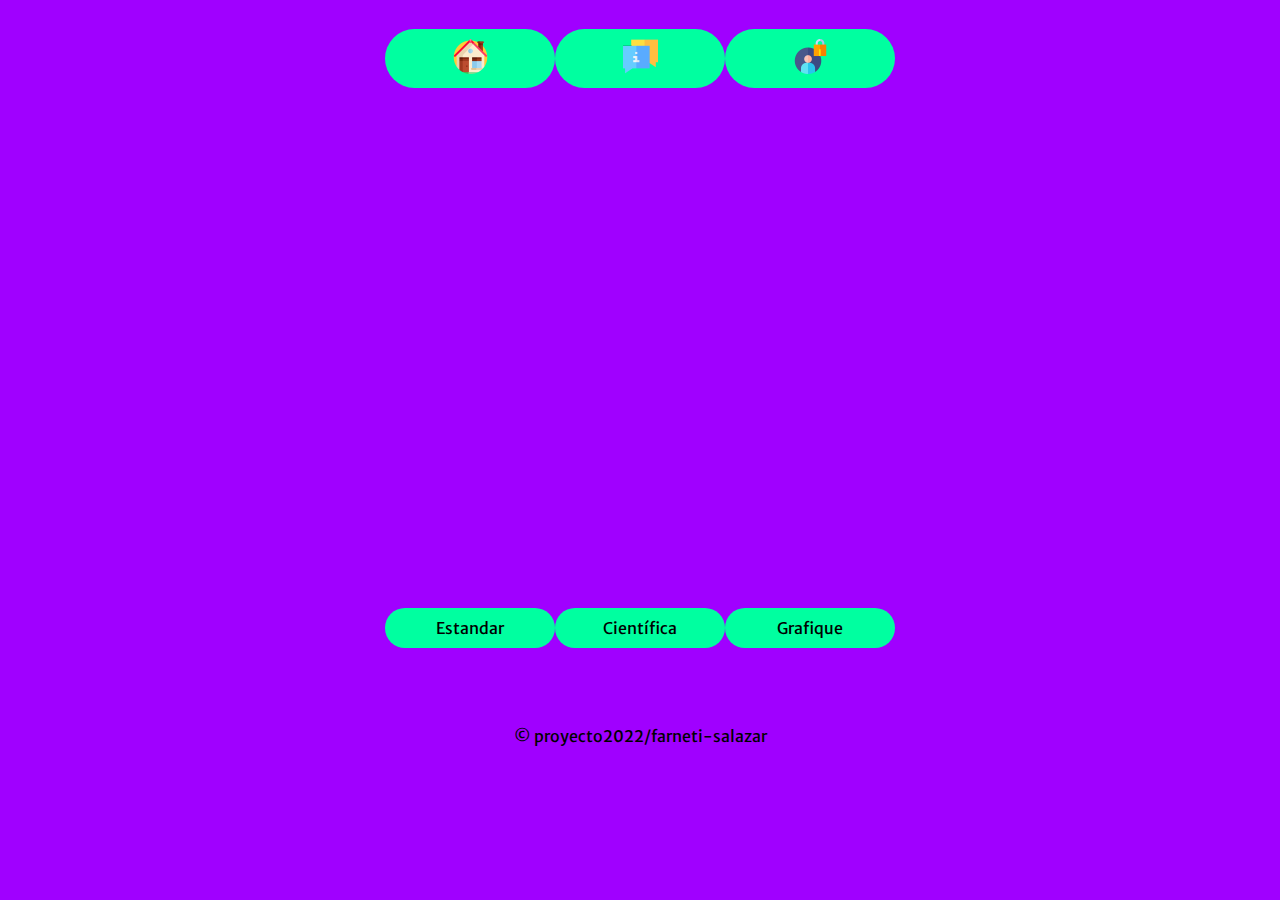
<file: index.html>
<!DOCTYPE html>
<html lang="es">
<head>
    <meta charset="UTF-8">
    <title>calculadora</title>
    <meta content="Farneti Melanie" name="autor">
    <meta content="Salazar Fernanda" name="autor">
    <meta content="web de calculadora virtual" name="descripcion">
    <meta content="operaciones basicas, operaciones trigonometricas, otros" name="palabras clave">
    <link href="estilo.css" rel="stylesheet" type="text/css">
    <link href="https://fonts.googleapis.com" rel="preconnect">
    <link crossorigin href="https://fonts.gstatic.com" rel="preconnect">
    <link href="https://fonts.googleapis.com/css2?family=Merriweather+Sans:wght@800&display=swap" rel="stylesheet">
    <link href="https://fonts.googleapis.com/css2?family=Fraunces&display=swap" rel="stylesheet">
    <link href="imagenes/favicon.png" rel="shortcut icon" type="image/x-icon">
</head>
<body>
<header>
    <nav>
        <div>
            <ul class="menu">
                <li>
                    <a href="index.html"><img
                            alt="inicio" class="home" src="imagenes/inicio.png"></a></li>
                <li><a><img alt="contacto" src="imagenes/about.png"></a>
                    <ul>
                        <li><a>Email</a>
                            <ul>
                                <li><a href="mailto:2113289@ucc.edu.ar?">Melanie Farneti</a></li>
                                <li><a href="mailto:2116480@ucc.edu.ar?">Fernanda Salazar</a></li>
                            </ul>
                        </li>
                    </ul>
                </li>
                <li><a><img alt="registrarse" src="imagenes/login.png"></a>
                    <ul>
                        <li>
                            <a href="registrarme.html">Registrarse</a>
                    </ul>
                </li>
            </ul>
        </div>
        <h1 class="t1">CALCULADORA</h1>
        <h2 class="t2">MODO:</h2>
        <div>
            <ul class="menu">
                <li><a href="estandar.html">Estandar</a></li>
                <li><a href="cientifica.html">Científica</a></li>
                <li><a href="canvas calculadora.html">Grafique</a></li>
            </ul>
        </div>
    </nav>
    <footer>
        <p>© proyecto2022/farneti-salazar</p>
    </footer>
</header>
</body>
</html>
</file>
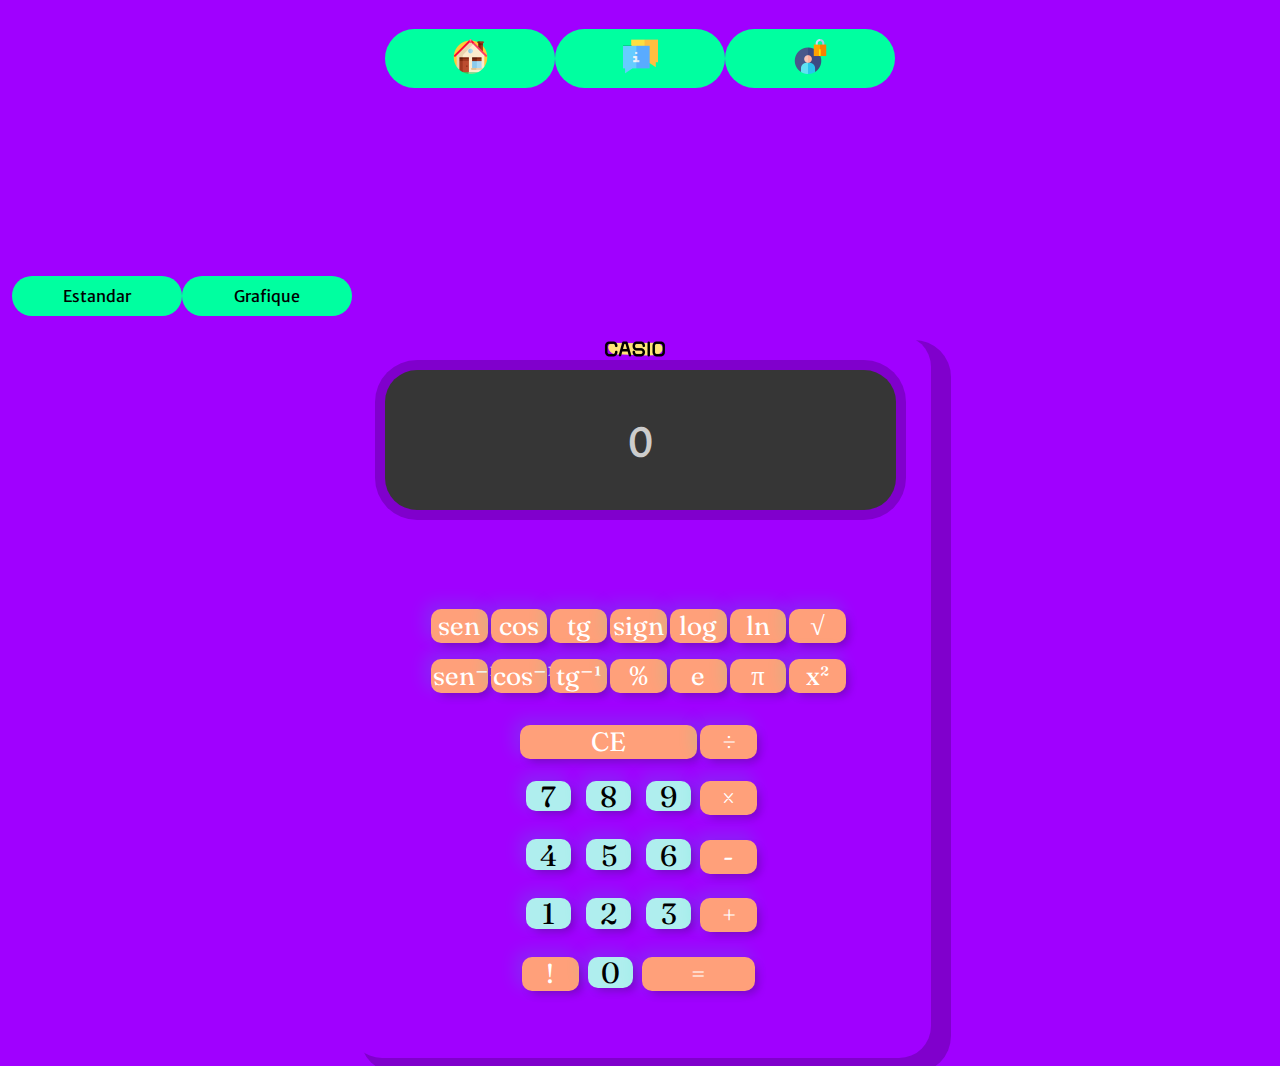
<file: cientifica.html>
<!DOCTYPE html>
<html lang="es">
<head>
    <meta charset="UTF-8">
    <title>calculadora</title>
    <meta content="Farneti Melanie" name="autor">
    <meta content="Salazar Fernanda" name="autor">
    <meta content="web de calculadora virtual" name="descripcion">
    <meta content="operaciones basicas, operaciones trigonometricas, otros" name="palabras clave">
    <link rel="stylesheet" href="estilo.css" type="text/css">
    <link rel="preconnect" href="https://fonts.googleapis.com">
    <link rel="preconnect" href="https://fonts.gstatic.com" crossorigin>
    <link href="https://fonts.googleapis.com/css2?family=Merriweather+Sans:wght@800&display=swap" rel="stylesheet">
    <link href="https://fonts.googleapis.com/css2?family=Fraunces&display=swap" rel="stylesheet">
    <link rel="shortcut icon" href="imagenes/favicon.png" type="image/x-icon">
</head>
<body>
<header>
    <nav>
        <div>
            <ul class="menu">
                <li><a href="index.html" ><img class="home" src="imagenes/inicio.png" alt="inicio"></a></li>
                <li><a><img src="imagenes/about.png" alt="contacto"></a>
                    <ul>
                        <li><a>Email</a>
                            <ul>
                                <li><a href="mailto:2113289@ucc.edu.ar?">Melanie Farneti</a></li>
                                <li><a href="mailto:2116480@ucc.edu.ar?">Fernanda Salazar</a></li>
                            </ul>
                        </li>
                    </ul>
                </li>
                <li><a><img src="imagenes/login.png" alt="registrarse"></a>
                    <ul>
                        <li><a href="registrarme.html">Registrarse</a>
                    </ul>
                </li>
            </ul>
        </div>
        <h2 class="t3">MODO CIENTIFICA:</h2>
        <div>
            <ul id="submenu">
                <li><a href="estandar.html">Estandar</a></li>
                <li><a href="canvas calculadora.html">Grafique</a></li>
            </ul>
        </div>
    </nav>
</header>
<div class="contenedorcalculadora">
    <div class="calculadoracientifica"><img class="img2" src="imagenes/logocalculadora2.png" alt="calculadora">
        <div class="mostrarcalculadora">
<p></p>
            <div>
                <span id="resultado">0</span>
                <p>
                    <button class="operador" id="seno">sen</button>
                    <button class="operador" id="coseno">cos</button>
                    <button class="operador" id="tangente">tg</button>
                    <button class="operador" id="signo">sign</button>
                    <button class="operador" id="logaritmo">log</button>
                    <button class="operador" id="lognatural">ln</button>
                    <button class="operador" id="raiz">√</button>
                </p>
                <p>
                    <button class="operador" id="invseno">sen⁻¹</button>
                    <button class="operador" id="invcoseno">cos⁻¹</button>
                    <button class="operador" id="invtangente">tg⁻¹</button>
                    <button class="operador" id="porcentaje">%</button>
                    <button class="operador" id="euler">e</button>
                    <button class="operador" id="pi">π</button>
                    <button class="operador" id="cuadrado">x²</button>
                </p>
            </div>
            <div>
                <p>
                    <button class="operador" id="sacartodo">CE</button>
                    <button class="operador" id="dividir">÷</button>
                </p>
                <p>
                    <button class="numero" id="siete">7</button>
                    <button class="numero" id="ocho">8</button>
                    <button class="numero" id="nueve">9</button>
                    <button class="operador" id="multiplicar">×</button>
                </p>
                <p>
                    <button class="numero" id="cuatro">4</button>
                    <button class="numero" id="cinco">5</button>
                    <button class="numero" id="seis">6</button>
                    <button class="operador" id="restar">-</button>
                </p>
                <p>
                    <button class="numero" id="uno">1</button>
                    <button class="numero" id="dos">2</button>
                    <button class="numero" id="tres">3</button>
                    <button class="operador" id="sumar">+</button>
                </p>
                <p>
                    <button class="operador" id="factorial">!</button>
                    <button class="numero" id="cero">0</button>
                    <button class="operador" id="igual">=</button>
                </p>
            </div>
        </div>
    </div>
</div>
<script src="funciones.js"  type="text/javascript"></script>
</body>
</html>
</file>
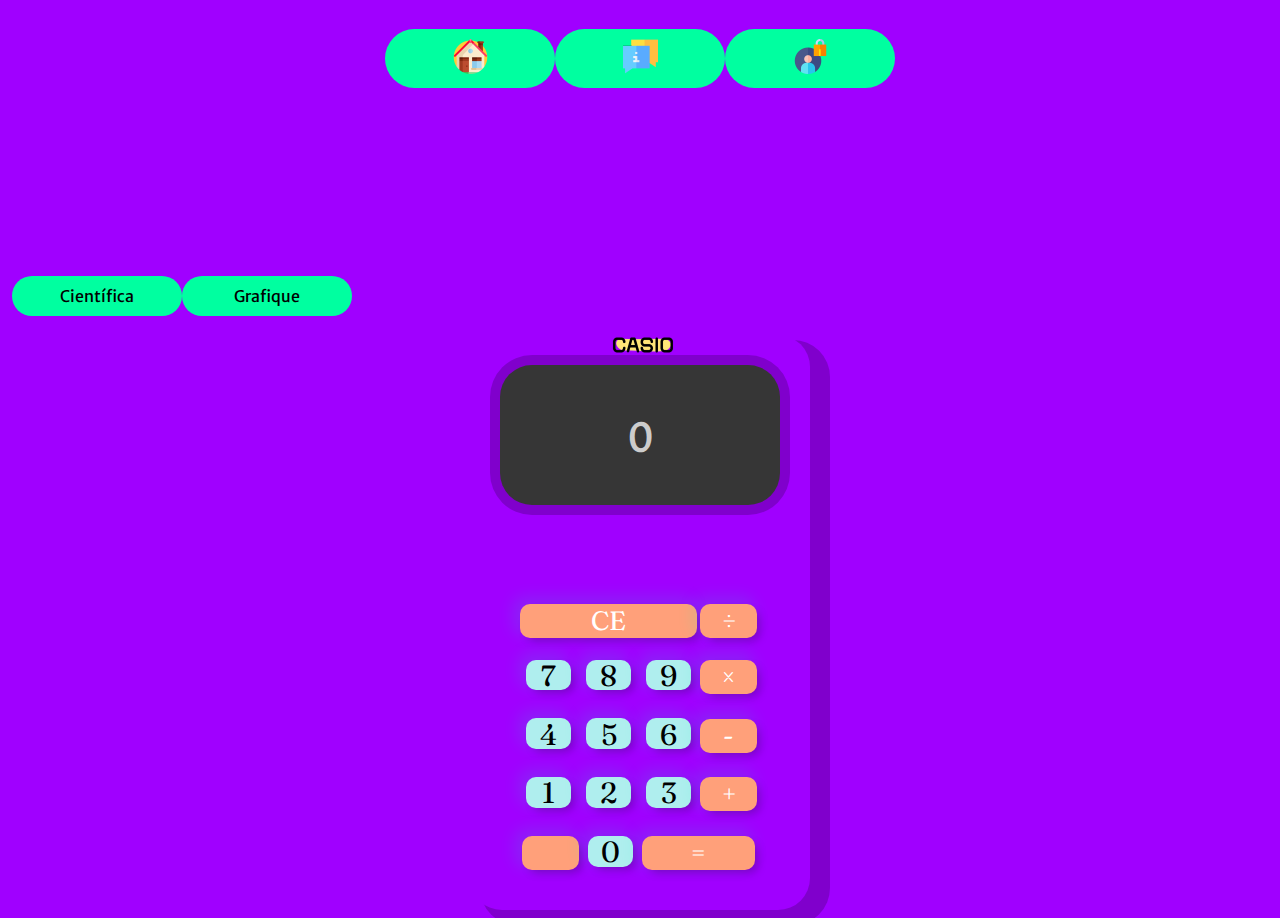
<file: estandar.html>
<!DOCTYPE html>
<html lang="es">
<head>
  <meta charset="UTF-8">
  <title>calculadora</title>
  <meta content="Farneti Melanie" name="autor">
  <meta content="Salazar Fernanda" name="autor">
  <meta content="web de calculadora virtual" name="descripcion">
  <meta content="operaciones basicas, operaciones trigonometricas, otros" name="palabras clave">
  <link rel="stylesheet" href="estilo.css" type="text/css">
  <link rel="preconnect" href="https://fonts.googleapis.com">
  <link rel="preconnect" href="https://fonts.gstatic.com" crossorigin>
  <link href="https://fonts.googleapis.com/css2?family=Merriweather+Sans:wght@800&display=swap" rel="stylesheet">
  <link href="https://fonts.googleapis.com/css2?family=Fraunces&display=swap" rel="stylesheet">
  <link rel="shortcut icon" href="imagenes/favicon.png" type="image/x-icon">
</head>
<body>
<header>
  <nav>
    <div>
      <ul class="menu">
        <li><a href="index.html" ><img class="home" src="imagenes/inicio.png" alt="inicio"></a></li>
        <li><a><img src="imagenes/about.png" alt="contacto"></a>
          <ul>
            <li><a>Email</a>
              <ul>
                <li><a href="mailto:2113289@ucc.edu.ar?">Melanie Farneti</a></li>
                <li><a href="mailto:2116480@ucc.edu.ar?">Fernanda Salazar</a></li>
              </ul>
            </li>
          </ul>
        </li>
        <li><a><img src="imagenes/login.png" alt="registrarse"></a>
          <ul>
            <li><a href="registrarme.html">Registrarse</a>
          </ul>
        </li>
      </ul>
    </div>
    <h2 class="t3">MODO ESTANDAR:</h2>
    <div>
      <ul id="submenu">
        <li><a href="cientifica.html">Científica</a></li>
        <li><a href="canvas calculadora.html">Grafique</a></li>
      </ul>
    </div>
  </nav>
</header>
<div class="contenedorcalculadora">
  <div class="calculadoraestandar"><img class="img1" src="imagenes/logocalculadora2.png" alt="calculadora">
    <div class="mostrarcalculadora">
<p></p>
      <div>
        <span id="resultado">0</span>
        <p>
          <button class="operador" id="sacartodo" >CE</button>
          <button class="operador" id="dividir">÷</button>
        </p>
        <p>
          <button class="numero" id="siete">7</button>
          <button class="numero" id="ocho">8</button>
          <button class="numero" id="nueve">9</button>
          <button class="operador" id="multiplicar">×</button>
        </p>
        <p>
          <button class="numero" id="cuatro">4</button>
          <button class="numero" id="cinco">5</button>
          <button class="numero" id="seis">6</button>
          <button class="operador" id="restar">-</button>
        </p>
        <p>
          <button class="numero" id="uno">1</button>
          <button class="numero" id="dos">2</button>
          <button class="numero" id="tres">3</button>
          <button class="operador" id="sumar">+</button>
        </p>
        <p>
          <button class="punto" id="punto">.</button>
          <button class="numero" id="cero">0</button>
          <button class="operador" id="igual">=</button>
        </p>
      </div>
    </div>
  </div>
</div>
<script src="funciones.js"  type="text/javascript"></script>
</body>
</html>
</file>
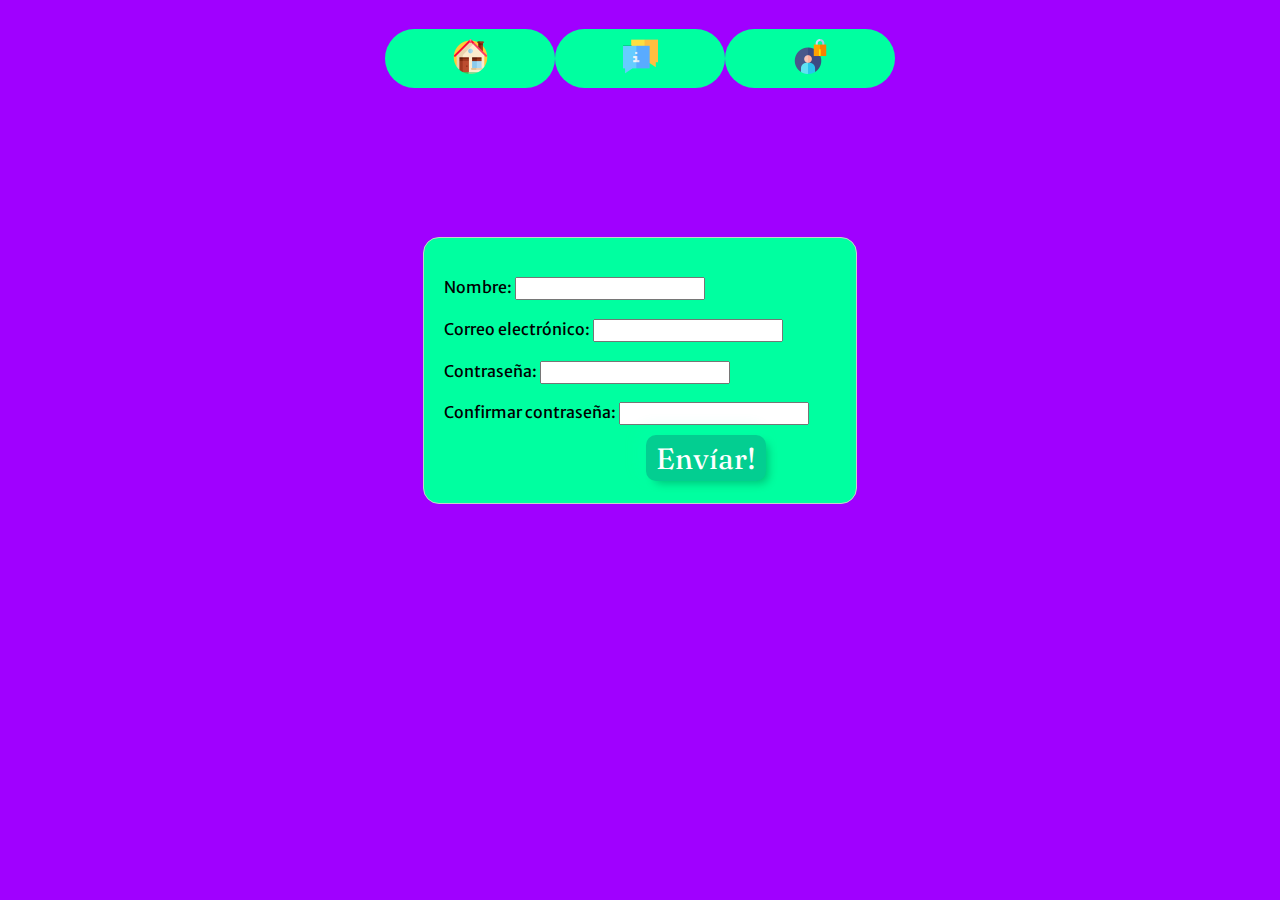
<file: registrarme.html>
<!DOCTYPE html>
<html lang="es">
<head>
    <meta charset="UTF-8">
    <title>calculadora</title>
    <meta content="Farneti Melanie" name="autor">
    <meta content="Salazar Fernanda" name="autor">
    <meta content="web de calculadora virtual" name="descripcion">
    <meta content="operaciones basicas, operaciones trigonometricas, otros" name="palabras clave">
    <link rel="stylesheet" href="estilo.css" type="text/css">
    <link rel="preconnect" href="https://fonts.googleapis.com">
    <link rel="preconnect" href="https://fonts.gstatic.com" crossorigin>
    <link href="https://fonts.googleapis.com/css2?family=Merriweather+Sans:wght@800&display=swap" rel="stylesheet">
    <link href="https://fonts.googleapis.com/css2?family=Fraunces&display=swap" rel="stylesheet">
    <link href="imagenes/favicon.png" rel="shortcut icon" type="image/x-icon">
</head>
<body>
<header>
    <nav>
        <div>
            <ul class="menu">
                <li>
                    <a href="index.html"><img class="home" src="imagenes/inicio.png" alt="inicio"></a></li>
                <li><a><img src="imagenes/about.png" alt="contacto"></a>
                    <ul>
                        <li><a>Email</a>
                            <ul>
                                <li><a href="mailto:2113289@ucc.edu.ar?">Melanie Farneti</a></li>
                                <li><a href="mailto:2116480@ucc.edu.ar?">Fernanda Salazar</a></li>
                            </ul>
                        </li>
                    </ul>
                </li>
                <li><a><img src="imagenes/login.png" alt="registrarse"></a>
                    <ul>
                        <li>
                            <a href="registrarme.html">Registrarse</a>
                    </ul>
                </li>
            </ul>
        </div>
        <h1 class="t3">REGISTRAR UNA CUENTA</h1>
        <form action="mailto:2113289@ucc.edu.ar?" method="post" enctype="text/plain" >
            <ul>
                <li>
                    <label for="name">Nombre:</label>
                    <input type="text" id="name" name="user_name">
                </li>
                <li>
                    <label for="mail">Correo electrónico:</label>
                    <input type="email" id="mail" name="user_mail">
                </li>
                <li>
                    <label for="password">Contraseña:</label>
                    <input type="password" id="password" name="user_mail">
                </li>
                <li>
                    <label for="repassword">Confirmar contraseña:</label>
                    <input type="password" id="repassword" name="user_mail">
                </li>
            </ul>
            <button class="enviar">Envíar!</button>
        </form>
    </nav>
</header>
</body>
</html>
</file>
<file: estilo.css>
/*--hoja de estilos--*/
/*--aplica a toda la pagina*/
* {
    font-family: 'Merriweather Sans', sans-serif;
    color: black;
    cursor: pointer;
}

body{ /*cuenta como tag (?*/
    font-family: 'Merriweather Sans', sans-serif;
    background-color: #a000ff;
}

footer{ /*pie de pagina*/
    color: white;
    text-align: center;
    margin: 2cm;
}

/*--titulos--*/
.t1{ /* "calculadora" */
    text-align: center; /*alineacion de texto*/
    margin-top: 50px;
    font-size: 150px; /*tamaño de fuente*/
    color: transparent; /* vv insercion de gif como fondo de letras vv */
    background-image: url(https://media.giphy.com/media/UR6ZXKs8bKhuU/giphy.gif);
    background-position: center;
    -webkit-background-clip: text;
}

.t2{ /*--modo--*/
    font-size: 2cm;
    text-align: center;
    color: transparent;
    background-image: url(https://media.giphy.com/media/UR6ZXKs8bKhuU/giphy.gif);
    background-position: center;
    -webkit-background-clip: text;
}

.t3{ /*--modo estandar/cientifica--*/
    font-size: 1.5cm;
    text-align: left;
    color: transparent;
    background-image: url(https://media.giphy.com/media/UR6ZXKs8bKhuU/giphy.gif);
    background-position: center;
    -webkit-background-clip: text;
}

/*--barra de menu principal--*/
.menu{
    display: flex; /*alinea los elementos uno a la izquierda del otro*/
    justify-content: center; /*ubicacion al centro del eje x*/
}

.menu li a{ /*cuadros verdes*/
    background-color: #00ffa0;
    padding: 10px; /*borde interno*/
    display: block; /*comportamiento de bloque*/
    text-decoration: none; /*saca subrayado*/
    min-width: 150px; /*ancho minimo*/
    border-radius: 32px; /*redondeo de borde*/
    text-align:center;
}

.menu li ul{ /*elementos dentro de los cuadros verdes*/
    display: none; /*ocultar y mostrar elementos*/
}

.menu li:hover ul {
    display: block; /*me deja mostrar elementos dentro del menu principal*/
}

.menu li:hover ul li ul{
    display: flex; /*flexible, me deja tener la pestaña de email mas grande*/
}

/*-- submenu para la navegacion entre paginas--*/
#submenu{
    margin-bottom: 1.5cm; /*margen debajo del menu*/
}

#submenu li a{
    background-color: #00ffa0;
    padding: 10px;
    text-decoration: none;
    min-width: 150px;
    border-radius: 32px;
    float: left; /*pone los elementos alineados a la izquierda del anterior*/
    text-align:center; /*alinea el texto*/
}

/*--calculadora (cosas en comun)*/
.mostrarcalculadora{ /*cuadro negro y organizacion de elementos*/
    grid-area: 1/-1/1/1; /*tamaño y la ubicación de lo negro*/
    padding: 16px;
    display: flex; /*pone el teclado mas abajo*/
    margin: 10px 10px 10px;
    flex-direction: column; /*alineacion de los elementos*/
    background-color: #363636;
    border-radius: 32px;
    text-align: center;
    box-shadow: 0 0 0 10px #00000033;
}

.contenedorcalculadora{ /*borde exterior de la calculadora*/
    display: flex; /*se adapta*/
    justify-content: center;
    align-items: center;
}

.calculadoraestandar{ /*contenedor multicolor de --estandar--, tamaños de objetos y demas*/
    display: grid; /*grilla*/
    grid-template-columns: repeat(4, 75px); /*define linea y tamaño de columnas*/
    grid-template-rows: 160px repeat(5, 75px);
    background-image: url(https://media.giphy.com/media/H7F0zSaC9ZHZC/giphy.gif);
    padding: 20px;
    border-radius: 32px;
    box-shadow: 15px 10px 0 5px #00000033;
    position: center;
}

.calculadoracientifica{ /*contenedor multicolor de --cientifica--, tamaños de objetos y demas*/
    display: grid;
    grid-template-columns: repeat(9, 59px);
    grid-template-rows: 160px repeat(9, 57px);
    background-image: url(https://media.giphy.com/media/H7F0zSaC9ZHZC/giphy.gif);
    padding: 25px;
    border-radius: 32px;
    box-shadow: 15px 10px 0 5px #00000033;
    position: center;
}

#resultado{ /*numeros que aparecen en el recuadro negro*/
    font-size: 40px;
    color: #CCCCCC;
}

.img1{ /*ubicacion de casio en estandar*/
    position: relative;
    top: -5.4cm; left: 118px;
}

.img2{ /*ubicacion de casio en cientifica*/
    position: relative;
    top: -5.45cm; left: 225px;
}

/*--botones--*/
a:hover{ /*agranda cuando paso el cursor*/
    font-size: 1.5em;
}

button{
    font-family: 'Fraunces', serif;
    cursor: pointer; /*manito*/
    border-radius: 10px;
    font-size: 1.83em;
    margin: 6px;
    border: none;
    line-height: 30px;
    box-shadow: 5px 5px 10px -3px #00000040, -5px -5px 15px 3px #00ffc11f;
    position: relative;
}

.numero{
    color: black;
    padding: 0.01cm;
    width: 45px;
    background-color: paleturquoise;
    top: 125px; left: -1.5px;
}

.enviar {
    color: white;
    padding: 8px 10px;
    background-color: #03ce91;
    left:50%;
}

.operador{
    color: white;
    margin: 0;
    padding: 2px;
    width: 1.5cm;
    font-size: 1.65em;
    background-color: #ffa07a;
    top: 125px; left: -1.5px;
}

.punto{
    color: #ffa07a;
    margin: 0;
    padding: 2px;
    width: 1.5cm;
    font-size: 1.65em;
    background-color: #ffa07a;
    top: 125px; left: -1.5px;
}

#igual{
    width: 3cm;
}

#sacartodo{
    width: 4.7cm;
}

button:active.enviar{
    font-size: 2em;
    background-color: #006f54;
}

button:active.numero{
    background-color: #006f54;
}

button:active.operador, button:active.borrar, button:active.igual{
    background-color: #ff4500;
}

/*formulario registrarse*/
form{ /*recuadro verde*/
    margin: 0 auto;
    width: 400px;
    padding: 1em;
    border: 1px solid #CCC;
    background-color: #00ffa0;
    border-radius: 1em;
}

ul{ /*lista*/
    list-style: none; /*saca los puntitos*/
    padding: 2px;
    margin: 2px;
}

li{ /*espacio entre linea*/
    margin-top: 0.5cm;
}

/*--------*/
canvas{
    background-image: url("imagenes/fondo canvas.png");
    border: 2px solid black;
}
</file>
